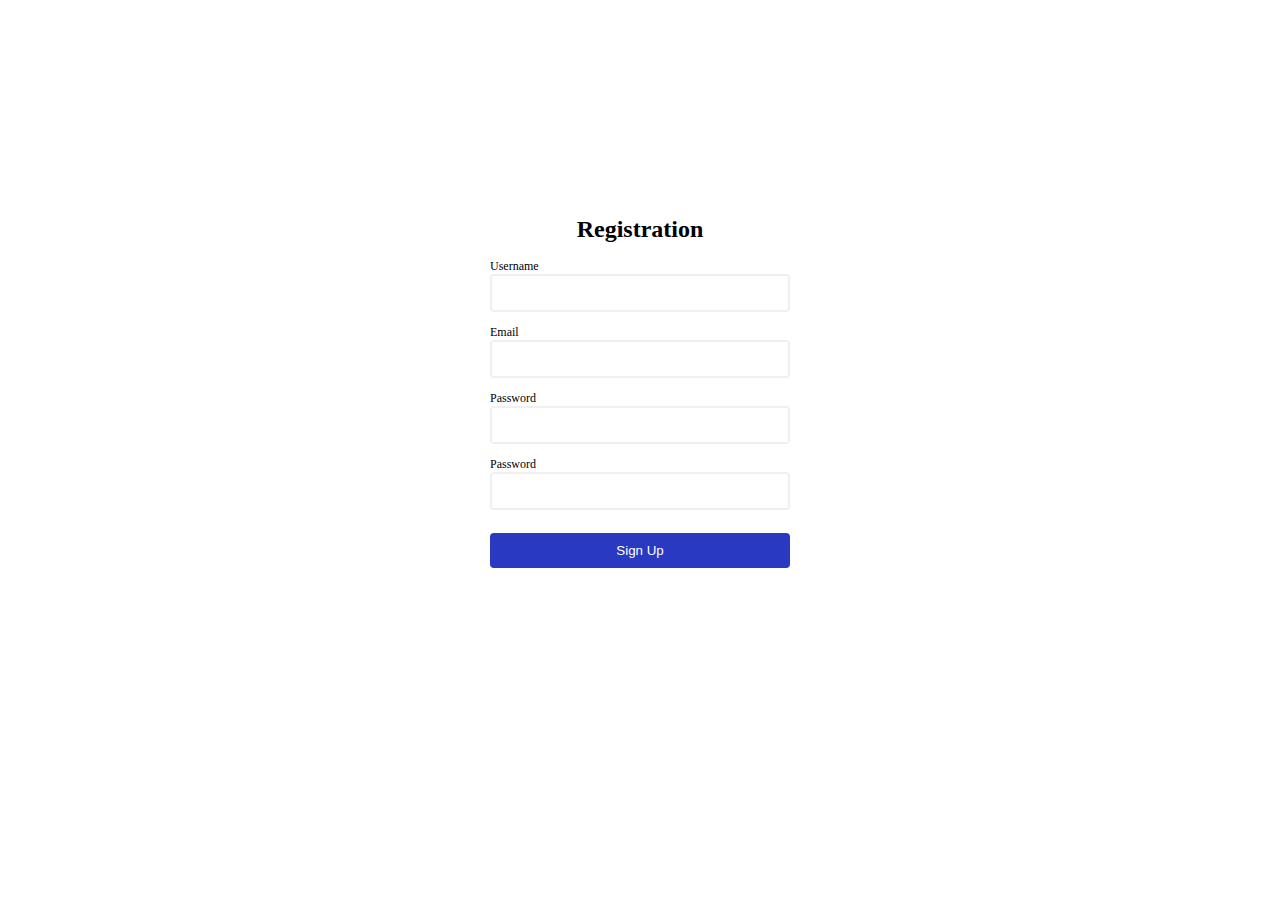
<file: index.html>
<!DOCTYPE html>
<html lang="en">
<head>
    <meta charset="UTF-8">
    <meta http-equiv="X-UA-Compatible" content="IE=edge">
    <meta name="viewport" content="width=device-width, initial-scale=1.0">
    <link rel="stylesheet" href="./assets/css/style.css">
    <script defer src="./assets/js/main.js"></script>
    <title>Form Validation</title>
</head>
<body>
    <div class="container">
        <form action="/" id="form">
            <h1>Registration</h1>
            <div class="input-control">
                <label for="username">Username</label>
                <input type="text" id="username" name="username">
                <div class="error"></div>
            </div>
            <div class="input-control">
                <label for="email">Email</label>
                <input type="text" id="email" name="email">
                <div class="error"></div>
            </div>
            <div class="input-control">
                <label for="password">Password</label>
                <input type="password" id="password" name="password">
                <div class="error"></div>
            </div>
            <div class="input-control">
                <label for="password">Password</label>
                <input type="password2" id="password2" name="password2">
                <div class="error"></div>
            </div>
            <button type="submit">Sign Up</button>
        </form>
    </div>
</body>
</html>
</file>
<file: assets/css/style.css>
form {
    width: 300px;
    margin: 20vh auto 0 auto;
    padding: 20px;
    border-radius: 4px;
    font-size: 12px;
}

#form h1 {
    color: black;
    text-align: center;
}

#form button {
    padding: 10px;
    margin-top: 10px;
    width: 100%;
    color: white;
    background-color: rgb(41, 57, 194);
    border: none;
    border-radius: 4px;
}

.input-control {
    display: flex;
    flex-direction: column;
}

.input-control input {
    border: 2px solid #f0f0f0;
    border-radius: 4px;
    display: block;
    font-size: 12px;
    padding: 10px;
}

.input-control input:focus {
    outline: 0;
}

.input-control.success input {
    border-color: aqua;
}

.input-control.error input {
    border-color: red;
}

.input-control .error {
    color: red;
    font-size: 9px;
    height: 13px;
}
</file>
